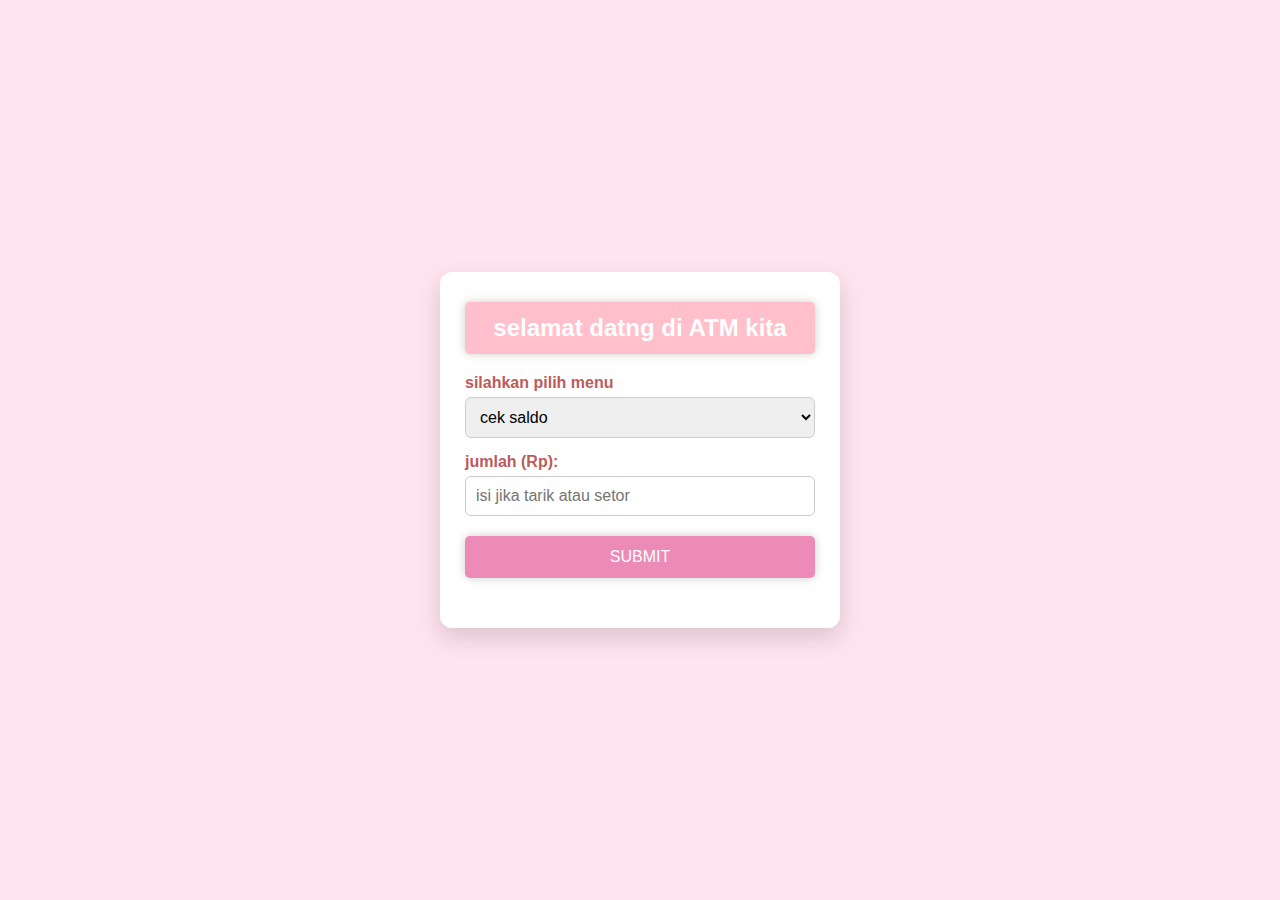
<file: Game-Development/TUGAS ATM/index.html>
<!DOCTYPE html>
<html lang="en">
<head>
    <meta charset="UTF-8">
    <meta name="viewport" content="width=device-width, initial-scale=1.0">
    <title>ATM KITA</title>
    <link rel="stylesheet" href="style.css">
</head>
<body>
    <div class="atm-container">
        <h2 style="background-color:pink; border-radius: 5px; color: white; box-shadow: 0 0 15px rbga(0, 0,0.5);">selamat datng di ATM kita</h2>

        <label>silahkan pilih menu</label>
        <select id="menu">
            <option value="cek">cek saldo</option>
            <option value="tarik">tarik tunai</option>
            <option value="setor">setor tunai</option>
        </select>

        <label>jumlah (Rp):</label>
        <input type="number" id="jumlah" placeholder="isi jika tarik atau setor">

        <button onclick="prosesATM()" style="background-color: rgb(236, 138, 184); border-radius: 5px; color: white; box-shadow: 0 0 15px rbga(0, 0, 0.5);">SUBMIT</button>

        <h3 id="hasil"></h3>
    </div>

    <script src="praktek_atm.js"></script>
</body>
</html>
</file>
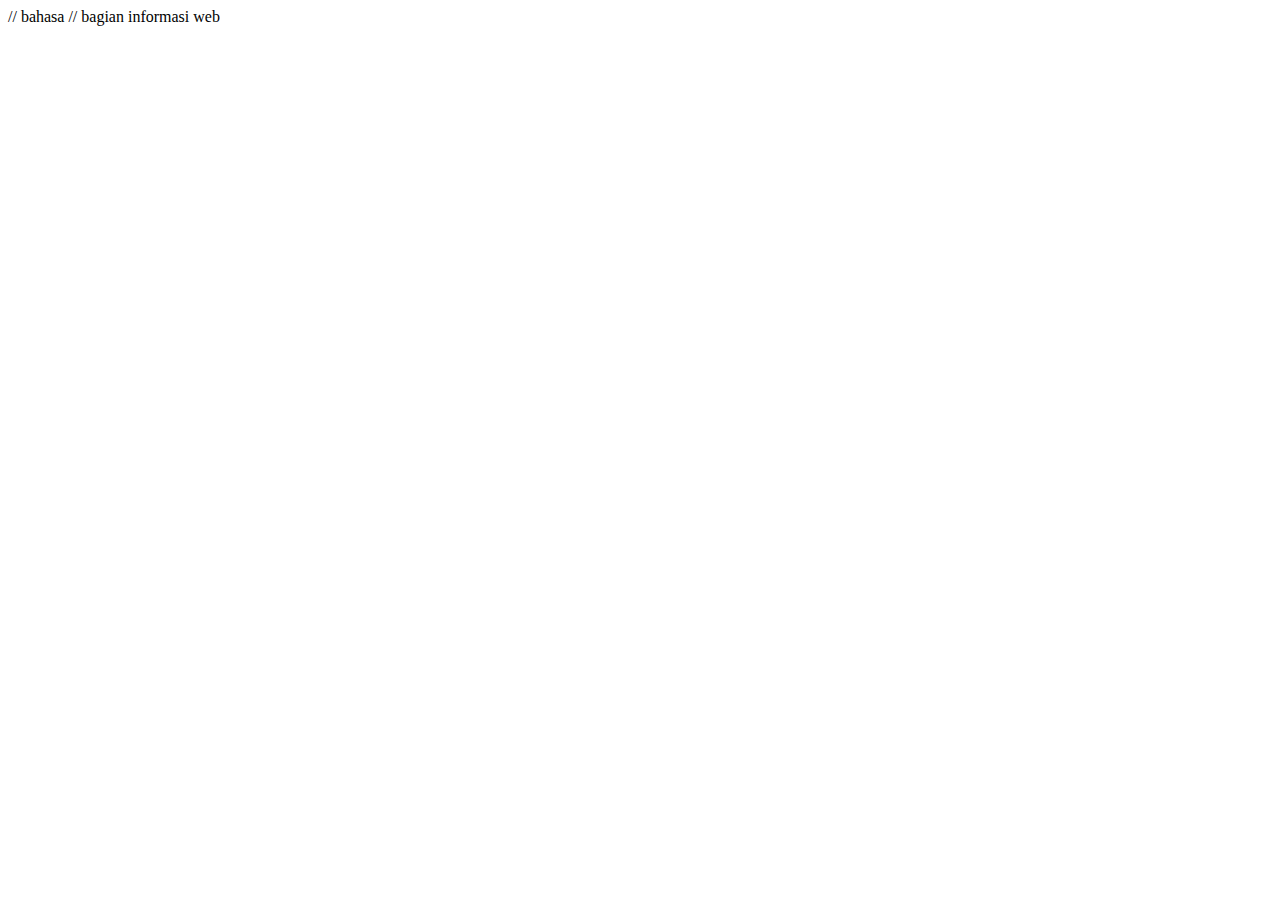
<file: Game development/01_GameLayout.html>
<!DOCTYPE html>
<html lang="en">// bahasa 
<head>// bagian informasi web
    <meta charset="UTF-8">
    <meta name="viewport" content="width=device-width, initial-scale=1.0">
    <title>Game Layout</titlGe> //judul
</head>//bagian isi web
<body>
  <header></header>// tampilan bagian atas
  <main></main>isi dari halaman web
  <section></section>// untuk bagian informasi
  <footer></footer>//bagian bawah dari web

</body>
</html>
</file>
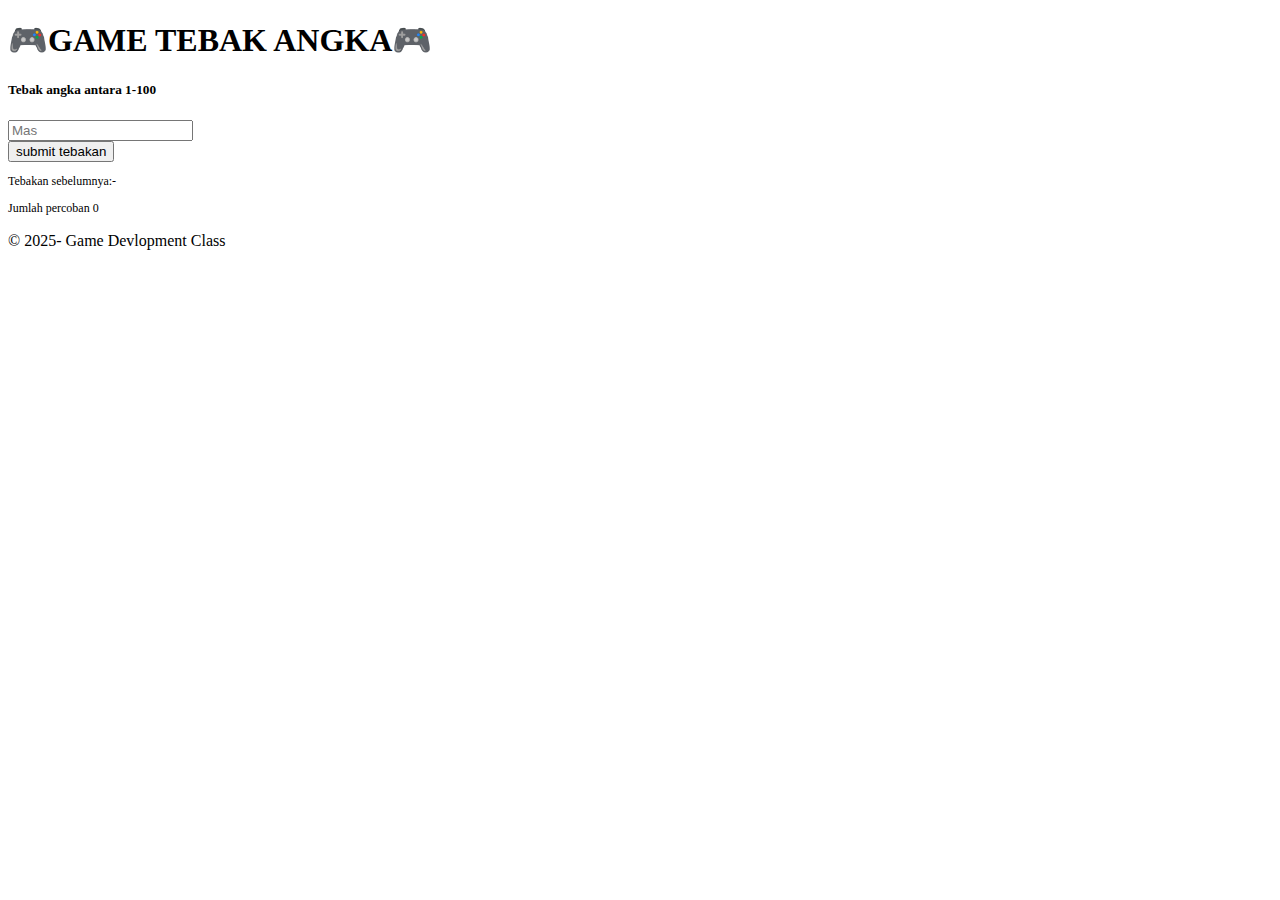
<file: Game development/game-board.html>
<!DOCTYPE html>
<html lang="en">
     <!--Bahasa-->
<head>
    <!--Bagian informasi web-->
    <meta charset="UTF-8">
    <meta name="viewport" content="width=device-width, initial-scale=1.0">
    <title>Game Saya</title>

</head>
<body> <!--Bagian isi web
    -->
   <header>
    <!--tampilan bagian atas-->
    <h1 >&#x1F3AE;GAME TEBAK ANGKA&#x1F3AE;</h1>
   </header> 
   <main> <!--isi dari halaman web-->
    <section id="Game Board">
    <h5> Tebak angka antara <strong>1-100</strong></h5>
    <input type="number"placeholder="Mas">
    <br>
  
    <button onclick="submitGuess()">submit tebakan</button>
    <p style="font-size: 12px;">Tebakan sebelumnya:-</p>
  <p style="font-size: 12px;">Jumlah percoban 0</p>
  
  

</section>
    <aside id="score panel"> 
        <!--skor dan stastistik-->    
    </aside>
   </main>
   <footer>
    <!--bagian bawah dari web-->
    <p>© 2025- Game Devlopment Class</p>
   </footer>
</body>
</html>
</file>
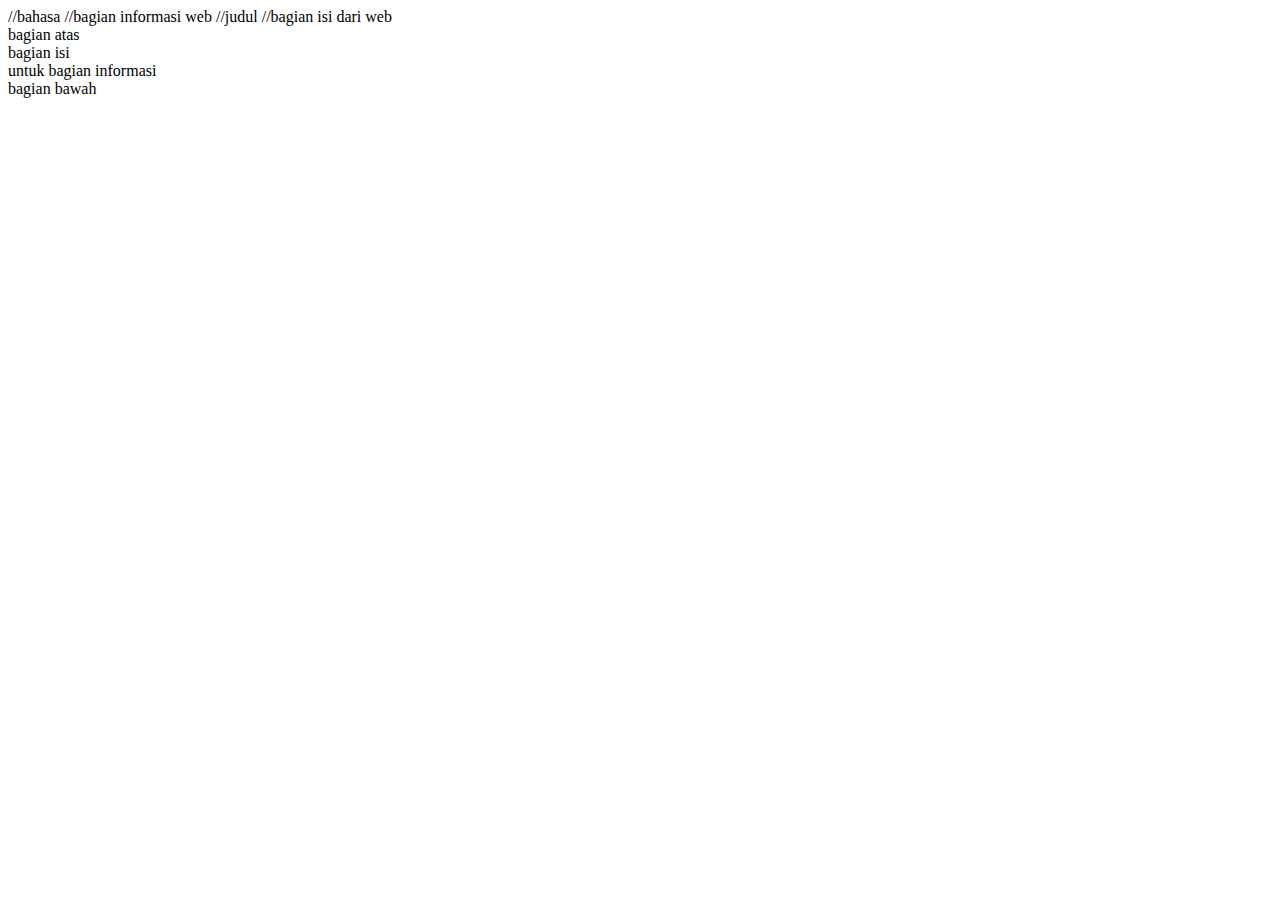
<file: Game-Development/01_GameLayout.html>
<!DOCTYPE html>
<html lang="en">//bahasa 
<head>//bagian informasi web 
    <meta charset="UTF-8">
    <meta name="viewport" content="width=device-width, initial-scale=1.0">
    <title>Game Layout</title>//judul 
</head>
<body>
    
</body>//bagian isi dari web 
<div>

</div>
<header>bagian atas 
    <main>bagian isi 
        <section>untuk bagian informasi
            <footer>bagian bawah
                
            </main>
        </footer>
    </section>
</header>
</html>
</file>
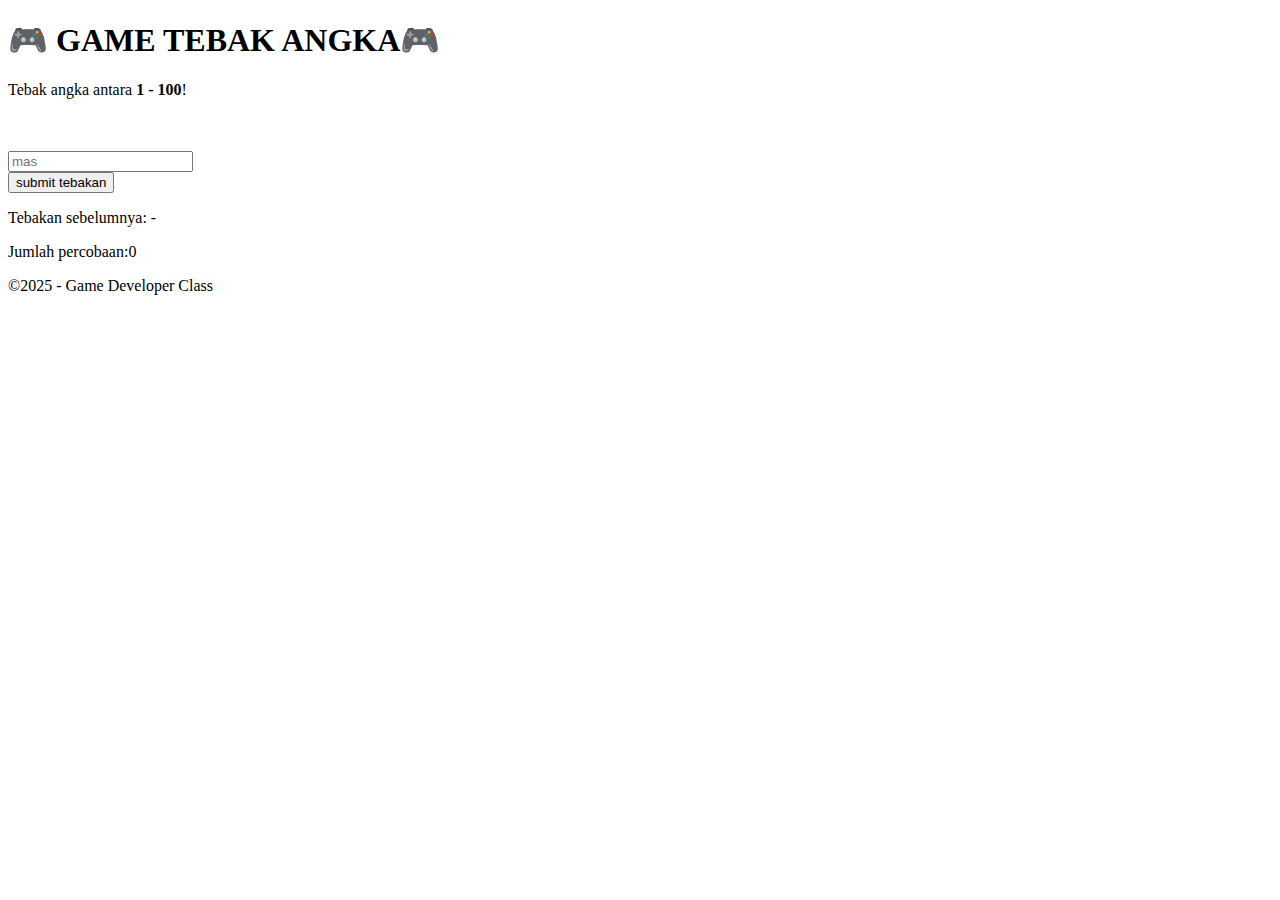
<file: Game-Development/game-board.html>
<!DOCTYPE html>
<html lang="en">
<head>
    <meta charset="UTF-8">
    <meta name="viewport" content="width=device-width, initial-scale=1.0">
    <title>Game Tebak Angka</title>
</head>
<body>
    <header>
        <h1>🎮
GAME TEBAK ANGKA🎮
</h1>
    </header>
    
    <main>
        <section id="game-board">
            <!--Area perminan-->
            <p>Tebak angka antara <strong>1 - 100</strong>!</p>
            <label for="guessfield" placeholder="Mas"><br><br>
            <input type="number" id="guessinput" placeholder="mas">
            <br>
            <button onclick="submitGuess()">submit tebakan</button>

         </section>

        <aside id="score-panel">
            <!--Skor & statistik-->
            <!-- area hasil -->
             <section> 
                <p id="previouGuess">Tebakan sebelumnya: -</p>
                <p id="attempts">Jumlah percobaan:0</p>
             </section>

        </aside>
    </main>
    <!-- footer -->
    <footer>
        <p>©2025 - Game Developer Class</p>
    </footer>
</body>
</html>
</file>
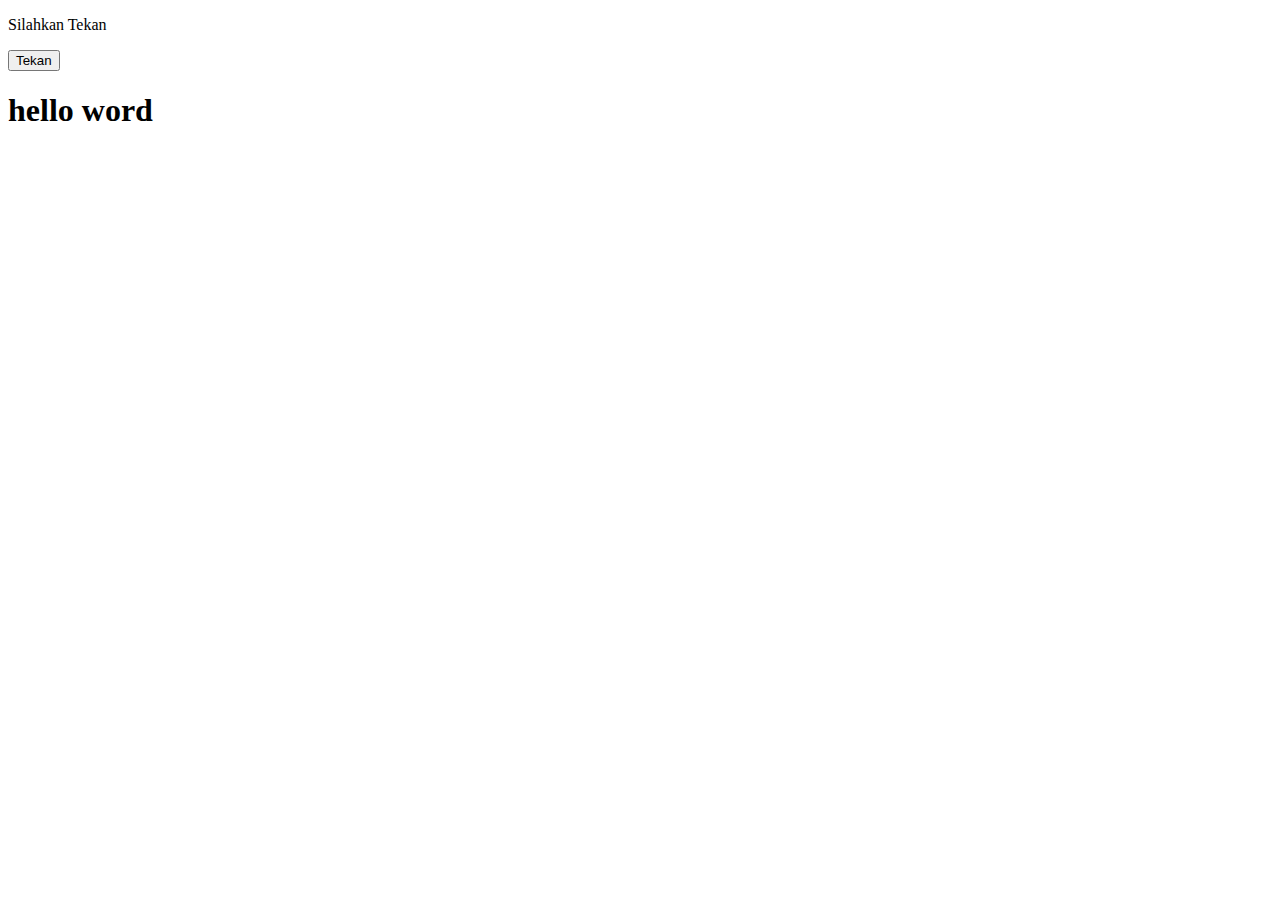
<file: JavaScript/praktek_4.html>
<!DOCTYPE html>
<html lang="en">
<head>
    <meta charset="UTF-8">
    <meta name="viewport" content="width=device-width, initial-scale=1.0">
    <title>Document</title>
</head>
<body>
    <p>Silahkan Tekan</p>
    <!-- Di sini digunakan fungsi alert untuk menampilkan pesan, merupakan salah satu inline JavaScript -->
    <button onclick="alert('Selamat datang di JavaScript')">Tekan</button>
    <h1 id="demo"></h1>
    <h1 id="demo2"></h1>
    <!-- Ini adalah eksternal JavaScript -->
    <script src="praktek_4.js"></script>
    <script src="praktek_5.js"></script>
    
    <!-- Ini adalah internal JavaScript -->
    <script>
        console.log('hello world')
    </script>
</file>
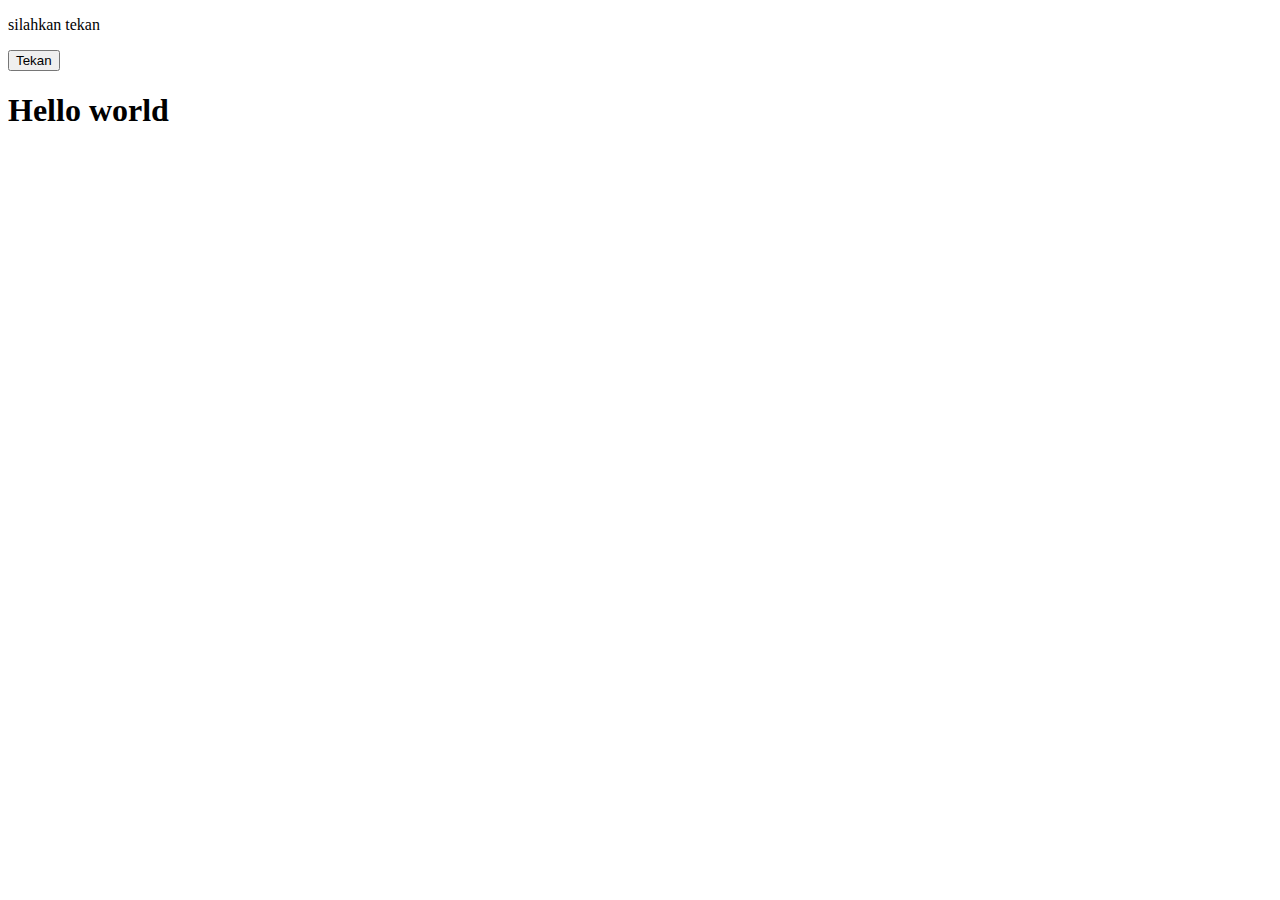
<file: javaScript/praktek_4.html>
<!DOCTYPE html>
<html lang="en">
<head>
    <meta charset="UTF-8">
    <meta name="viewport" content="width=device-width, initial-scale=1.0">
    <title>Document</title>
</head>
<body>
    <p>silahkan tekan</p>
    <!-- disini di gunakan fungsi alert untuk menampilakan merupakan salah satu inline javaScript-->
    <button onclick="alert('selamat datang di javaScript')">Tekan</button>
    
    <h1 id="demo"></h1>
    <h1 id="demo2"></h1>
    <!-- ini adalah external javaScript -->
    <script src="praktek_4.js"></script>
    <script src="praktek_5.js"></script>
    <!-- ini adalah internal javaScript -->
    <script>
        console.log('Hello Word')
    </script>
</body>
</html>
</file>
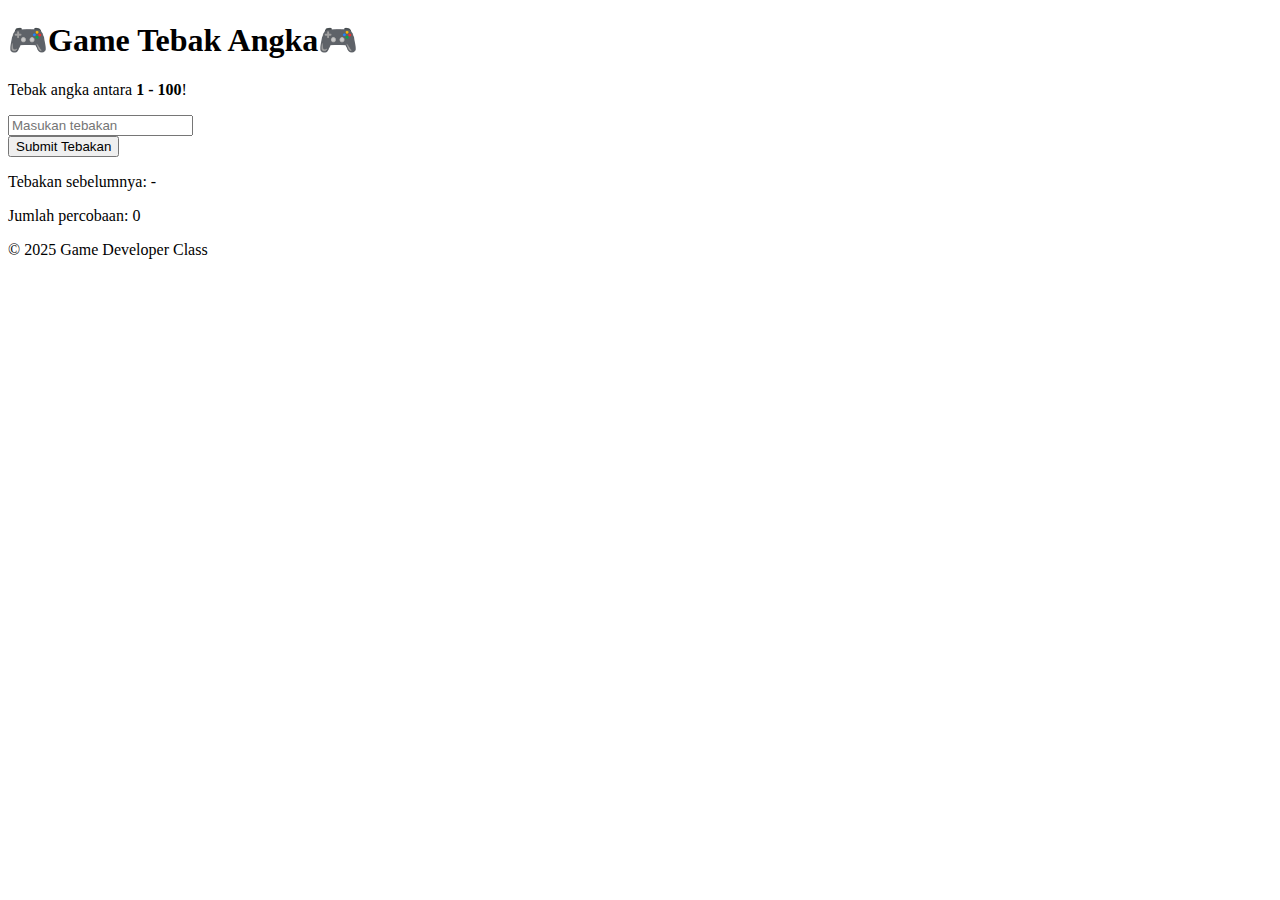
<file: XI TEKNIK INFORMATIKA/01_GameLayout.html>
<!DOCTYPE html>
<html lang="en">
<head>
    <meta charset="UTF-8">
    <meta name="viewport" content="width=device-width, initial-scale=1.0">
    <title>Game Tebak Angka</title>
</head <script scr="game.js"></script>
<body>
    <header>
        <h1>&#X1F3AEGame Tebak Angka&#X1F3AE</h1>
    </header>

    <main>
        <section id="Game-Board">
            <!-- Area permainan -->
            <from onsubmit="return tebakAngka()"></from>
             <p>Tebak angka antara <strong>1 - 100</strong>!</p>
             <input type="number" id="guessInput" placeholder="Masukan tebakan">
             <br>
             <button onclick="submitGuess()">Submit Tebakan</button>
        
            <!-- Tambahkan bagian di bawah ini-->
             <p id="previousGuesses">Tebakan sebelumnya: -</p>
             <p id="attempts">Jumlah percobaan: 0</p>
        </section>

        <aside id="Score-panel">
            <!-- Skor & statistik -->
            <!-- Bisa ditambahkan skor tertinggi atau info lain -->
        </aside>
    </main>

    <footer>
        <p>&#169; 2025 Game Developer Class</p>
    </footer>

    <script>
        let targetNumber = math.floor(math.random() * 100) + 1;
        let attempts = 0;
        let guessHitory = [];

        function submitGuess() {
            const input = document.getElementById('guessInput');
            const guess = Number(input.value);
            attempts++;
            guessHitory.push(guess);
            
            document.getElementById('previousGuesses').textContent = 
                "Tebakan sebelumnya: " + guessHitory.join(', ');
            document.getElementById('attempts'). textContent = 
                "Jumlah percobaan: " + attempts;
            
            if (guess === targetNumber) {
                alert("Selamat! Kamu menebak dengan benar");
            } else if(guess < 70) {
                alert("Terlalu kecil!");
            } else {
                alert("Terlalu besar!");
            }
            
            input.value = '';
            input.focus();

</body>
</html>
</file>
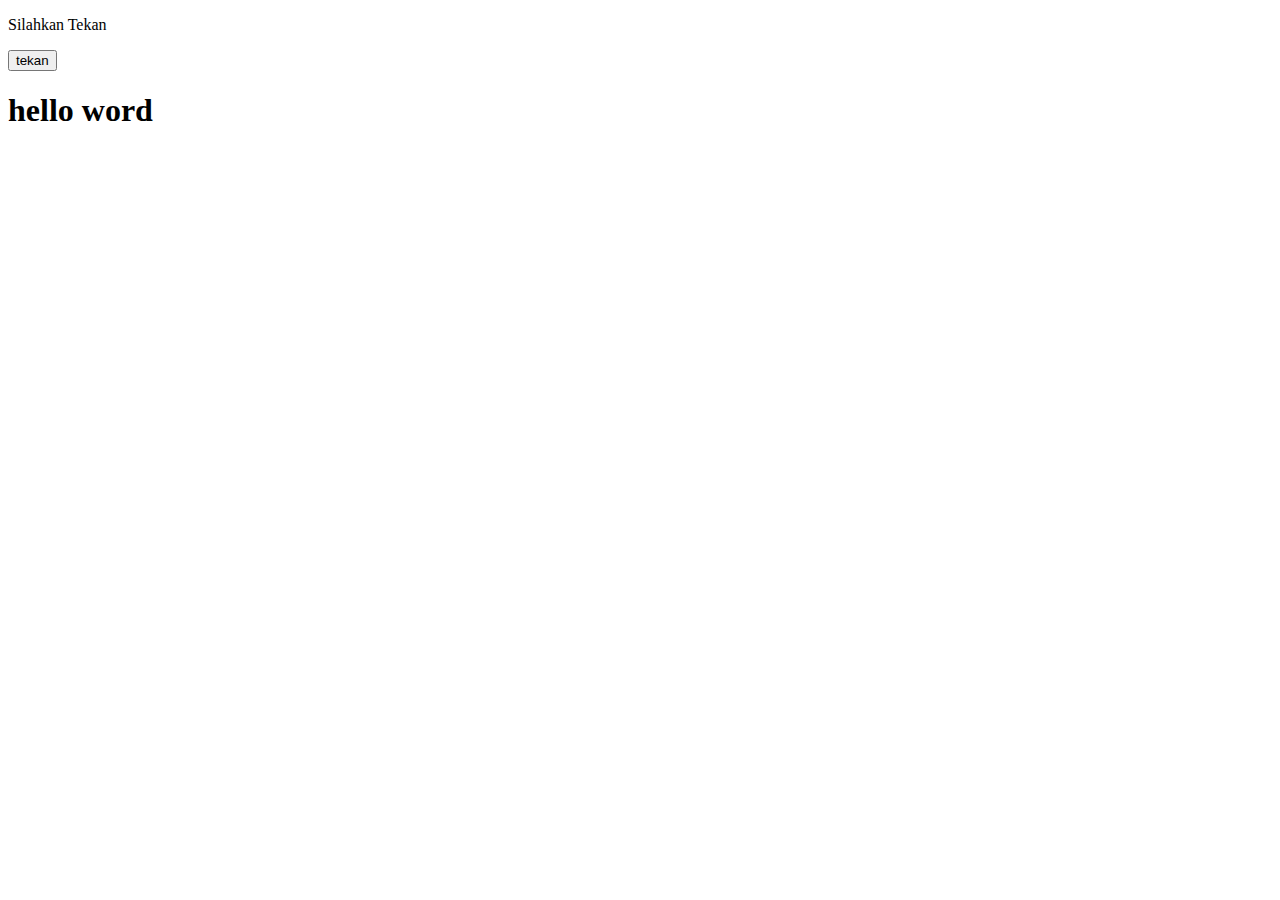
<file: Game-Development/javascript/praktek_4.html>
<!DOCTYPE html>
<html lang="en">
<head>
    <meta charset="UTF-8">
    <meta name="viewport" content="width=h1, initial-scale=1.0">
    <title>Document</title>
</head>
<body>
    <p>Silahkan Tekan</p>
    <!-- disini digunakan fungsi alert untuk menampilkan  merupakansalah satu inline java script -->
    <button onclick="alert('selamat datang dijava script')">tekan</button>
    <h1 id="demo"></h1>
    <h1 id="demo 2"></h1>
    <!-- ini adalah contoh eksternal java script -->
    <script src="praktek_4.js"></script>
    <script src="praktek_5.js"></script>
    <!-- ini adalah internal java script  -->
    <script>
        console.log('ini adalah internal java script')
    </script>
</body>
</html>
</file>
<file: Game-Development/TUGAS ATM/style.css>
/* Reset dasar */
* {
    margin: 0;
    padding: 0;
    box-sizing: border-box;
}

body {
    font-family: 'Segoe UI', Tahoma, Geneva, Verdana, sans-serif;
    background-color: #ffe4f0;
    display: flex;
    justify-content: center;
    align-items: center;
    height: 100vh;
}

/* Container ATM */
.atm-container {
    background-color: #fff;
    padding: 30px 25px;
    border-radius: 12px;
    box-shadow: 0 10px 25px rgba(0, 0, 0, 0.15);
    max-width: 400px;
    width: 100%;
}

/* Heading */
.atm-container h2 {
    background-color: #ec8ab8;
    padding: 12px;
    border-radius: 6px;
    color: white;
    text-align: center;
    margin-bottom: 20px;
    box-shadow: 0 0 10px rgba(0, 0, 0, 0.2);
}

/* Label dan Input */
.atm-container label {
    display: block;
    margin-top: 15px;
    font-weight: bold;
    color: #be5b5b;
}

.atm-container select,
.atm-container input {
    width: 100%;
    padding: 10px;
    margin-top: 5px;
    border-radius: 6px;
    border: 1px solid #ccc;
    font-size: 16px;
}

/* Tombol Submit */
.atm-container button {
    margin-top: 20px;
    width: 100%;
    padding: 12px;
    background-color: #ec8ab8;
    border: none;
    border-radius: 6px;
    color: white;
    font-size: 16px;
    cursor: pointer;
    box-shadow: 0 0 10px rgba(0, 0, 0, 0.2);
    transition: background-color 0.3s;
}

.atm-container button:hover {
    background-color: #d26fa3;
}

/* Hasil */
#hasil {
    margin-top: 20px;
    text-align: center;
    color: #333;
}
</file>
